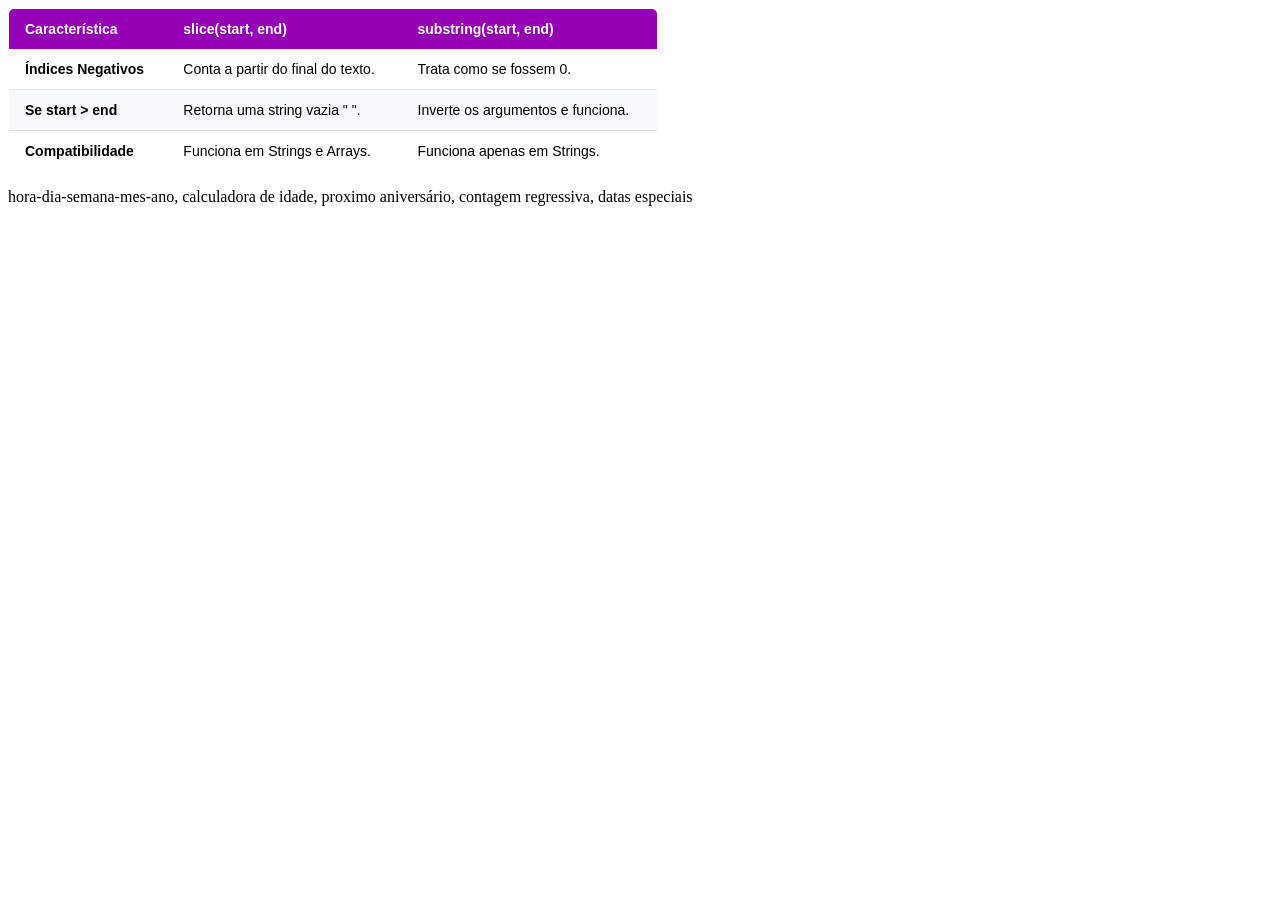
<file: 22_07_ReviewJS/index.html>
<!DOCTYPE html>
<html lang="PT-BR">

<head>
  <meta charset="UTF-8">
  <meta name="viewport" content="width=device-width, initial-scale=1.0">
  <title>JS Review</title>
</head>

<body>

  <script>
    //MANIPULAÇÃO DE STRINGS

    let nome = "Nick"
    let cidade = "Cascavel - PR"
    let curso = "Informatica"

    console.log(nome.length) //Retona o tamanho da string, quantidade de caracteres
    console.log(nome.toUpperCase()) //Formata a string em maiusculo
    console.log(nome.toLowerCase()) //Formata a string em minusculo
    console.log(nome.replace("Nick", "Nicolas")) //Substitui a string "Nick" por "Nicolas"
    console.log(curso.replaceAll("a", "@")) //Substitui todas as letras "a" por "@"

    let email = "nickwolf137@gmail.com"
    console.log(email.includes("@")) //Retorna true ou false, verifica se a string contem "@"
    console.log(email.startsWith("nick")) //Verifica se a string começa com "nick"
    console.log(email.endsWith(".com")) //Verifica se a string termina com ".com"

    console.log(cidade.split(" ")) //Divide a string em um array, separando por " " 
    console.log(cidade.join("-")) //Junta o array em uma string, separando por "-"
    console.log(cidade.trim()) //Remove os espaços em branco do inicio e do fim da string

    console.log(cidade.slice(0, 7)) //Retorna uma parte da string,
    console.log(curso.substring(0, 4)) //Retorna uma parte da string,

  </script>

<!-- Funções data e hora -->
  <script>
    let data = new Date() //Cria um objeto Date com a data e hora atual

    console.log(data) //Retorna a data e hora atual
    console.log(data.getDate()) //Retorna o dia do mês (1-31)
    console.log(data.getMonth()) //Retorna o mês (0-11)
    console.log(data.getFullYear()) //Retorna o ano (4 dígitos)
    console.log(data.getHours()) //Retorna a hora (0-23)
    console.log(data.getMinutes()) //Retorna os minutos (0-59)
    console.log(data.getSeconds()) //Retorna os segundos (0-59)
    console.log(data.getMilliseconds()) //Retorna os milissegundos (0-999)
  </script>


<!-- TABELA COMPARATIVA ENTRE SLICE E SUBSTRING -->
  <table style="width: 100%; max-width: 650px; border-collapse: collapse; font-family: Arial, sans-serif; font-size: 14px; background-color: #ffffff; border: 1px solid #dee2e6; border-radius: 6px; overflow: hidden;">
  <thead>
    <tr style="background-color: #9600b4; color: #ffffff;">
      <th style="padding: 12px 16px; text-align: left;">Característica</th>
      <th style="padding: 12px 16px; text-align: left;">slice(start, end)</th>
      <th style="padding: 12px 16px; text-align: left;">substring(start, end)</th>
    </tr>
  </thead>
  <tbody>
    <tr style="border-bottom: 1px solid #dee2e6; background-color: #ffffff;">
      <td style="padding: 12px 16px; font-weight: bold;">Índices Negativos</td>
      <td style="padding: 12px 16px;">Conta a partir do final do texto.</td>
      <td style="padding: 12px 16px;">Trata como se fossem 0.</td>
    </tr>
    <tr style="border-bottom: 1px solid #dee2e6; background-color: #f8f9fa;">
      <td style="padding: 12px 16px; font-weight: bold;">Se start &gt; end</td>
      <td style="padding: 12px 16px;">Retorna uma string vazia " ".</td>
      <td style="padding: 12px 16px;">Inverte os argumentos e funciona.</td>
    </tr>
    <tr style="background-color: #ffffff;">
      <td style="padding: 12px 16px; font-weight: bold;">Compatibilidade</td>
      <td style="padding: 12px 16px;">Funciona em Strings e Arrays.</td>
      <td style="padding: 12px 16px;">Funciona apenas em Strings.</td>
    </tr>
  </tbody>
</table>

</body>

<p>hora-dia-semana-mes-ano, calculadora de idade, proximo aniversário, contagem regressiva, datas especiais</p>
</html>
</file>
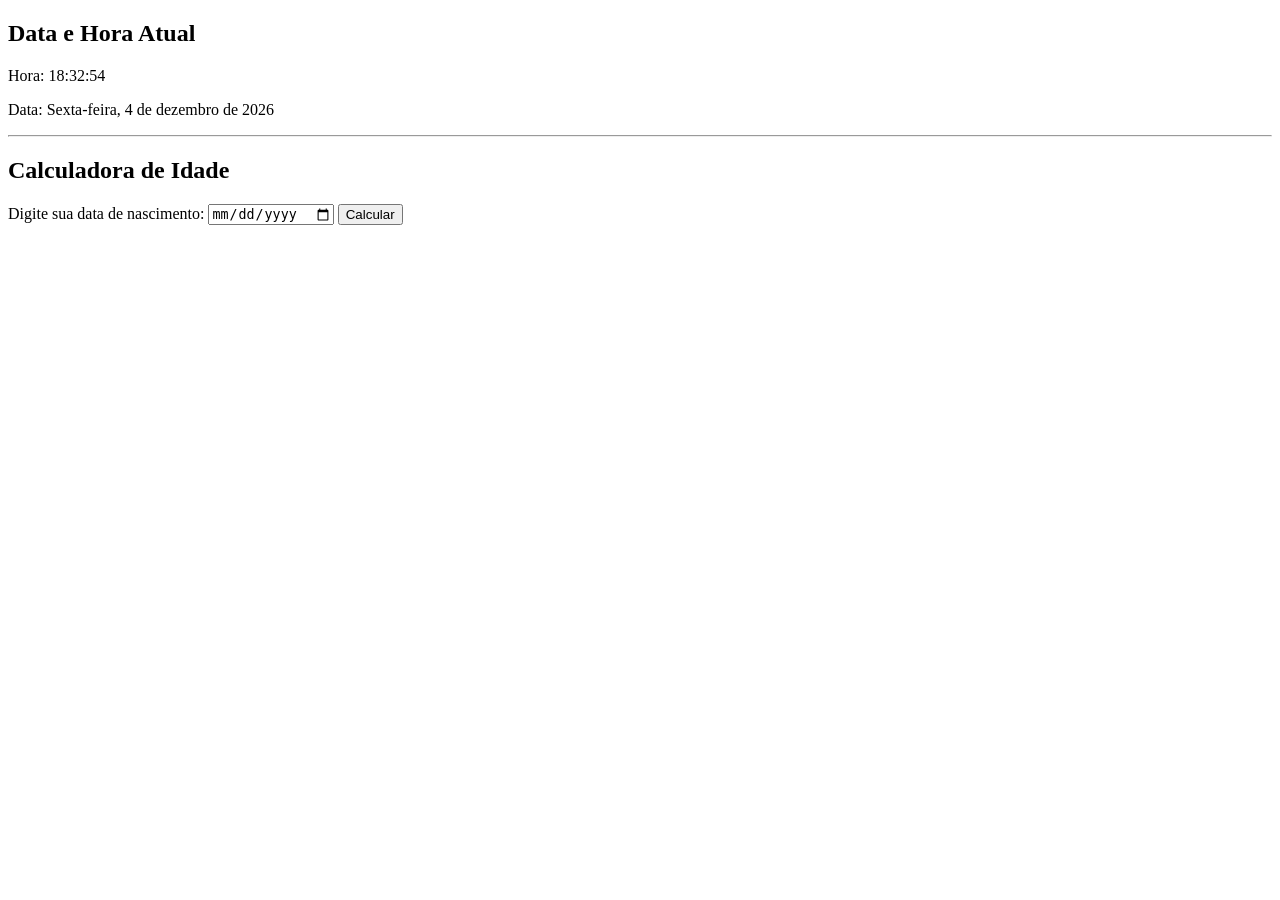
<file: 22_07_ReviewJS/Atvdd_23_07/index.html>
<!DOCTYPE html>
<html lang="pt-BR">

<head>
    <meta charset="UTF-8">
    <meta name="viewport" content="width=device-width, initial-scale=1.0">
    <title>Bagulho de Tempo</title>
</head>

<body>

    <div id="Main">
        <h2>Data e Hora Atual</h2>

        <p id="horaAtual"></p>
        <p id="dataAtual"></p>
    </div>

    <hr>

    <div id="CalculadoraIdd">
        <h2>Calculadora de Idade</h2>

        <label for="dataNascimento">Digite sua data de nascimento:</label>
        <input type="date" id="dataNascimento">

        <button onclick="calcularIdade()">
            Calcular
        </button>

        <p id="resultado"></p>
    </div>

    <script src="script.js"></script>

</body>

</html>
</file>
